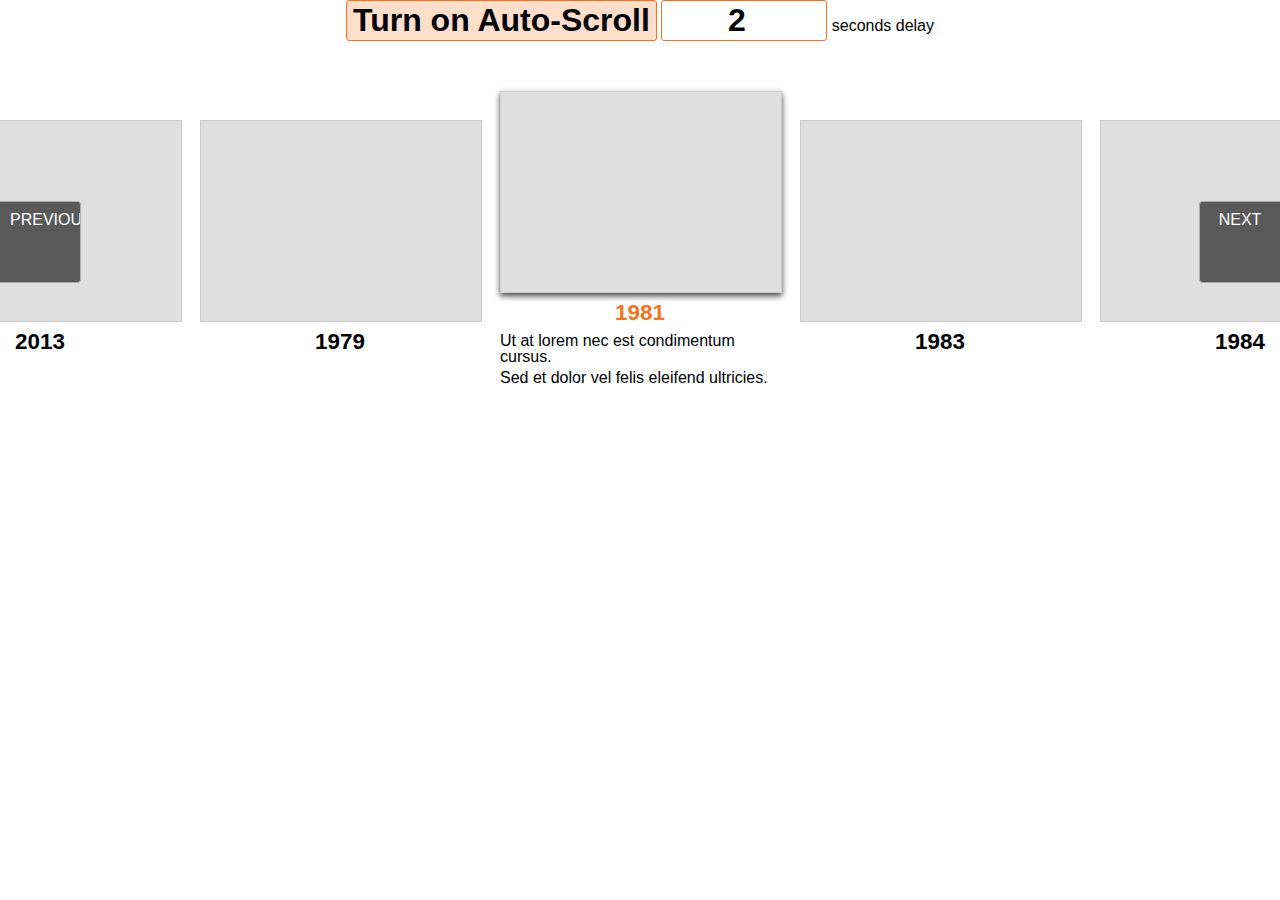
<file: demo/index.html>
<!DOCTYPE html>
<html xmlns="http://www.w3.org/1999/xhtml">
<head>
<script src="http://ajax.googleapis.com/ajax/libs/jquery/1.8.3/jquery.min.js"></script>
<!--script src="../../jquery.1.8.3.min.js"></script -->
<script src="../jQuery.merryGoRound/jQuery.merryGoRound.js"></script>
<script>
$(document).ready(function() {
  $('#scroller').merrygoround({
    'focused' : $('.nojs')[1],
    'nojs_class' : 'nojs',
    'infinite': true,
//    'auto' : 3000,
    'typewriter' : true,
    'easing'  : 'swing',
//    'speed'   : 3000,
    'onInit'  : function($sel) {
      $sel.addClass('focus').find('.extra').show()
    },
    'onStart' : function($sel) {
      $('#scroller').find('.extra').slideUp(100)
    },
    'onComplete' : function($sel) {
      $sel.find('.extra').slideDown(100)
    }
//    'infinite': true
  })
  $(document).on('click tap', '#scroller li', function() {
    $('#scroller').merrygoround('moveTo',$(this))
  })
  $('button.auto').toggle(
    function() {
      $(this).addClass('active').text('Turn off Auto-Scroll')
      $('#scroller').merrygoround('startAuto',$('#scrollspeed').val() * 1000)
      $('#scrollspeed').attr('disabled','disabled')
    },
    function() {
      $(this).removeClass('active').text('Turn on Auto-Scroll')
      $('#scrollspeed').removeAttr('disabled')
      $('#scroller').merrygoround('stopAuto')
    })
})
</script>
<link rel="stylesheet" href="css/screen.css" />
</head>
<body>
<button class="auto">Turn on Auto-Scroll</button>
<input type="number" id="scrollspeed" value="2"> seconds delay
<div id="scroller">
  <ul>
    <li class="nojs">
      <div class="blocky"></div>
      <h1>1979</h1>
      <div class="extra">
        <p>Lorem ipsum dolor sit amet, consectetur adipiscing elit.</p>
        <p>Nullam vitae ligula tellus, in rutrum odio.</p>
        <p>Proin imperdiet felis a felis mollis posuere.</p>
      </div>
    </li>
    <li class="nojs">
      <div class="blocky"></div>
      <h1>1981</h1>
      <div class="extra">
        <p>Ut at lorem nec est condimentum cursus.</p>
        <p>Sed et dolor vel felis eleifend ultricies.</p>
      </div>
    </li>
    <li class="nojs">
      <div class="blocky"></div>
      <h1>1983</h1>
      <div class="extra">
        <p>Maecenas ultrices ante eget elit lacinia quis congue est ultricies.</p>
        <p>Suspendisse placerat nisl nec diam pretium sagittis.</p>
        <p>Sed consectetur sem eget nisi luctus a feugiat sapien lobortis.</p>
      </div>
    </li>
    <li class="nojs">
      <div class="blocky"></div>
      <h1>1984</h1>
      <div class="extra">
        <p>Ut at lorem nec est condimentum cursus.</p>
        <p>Sed et dolor vel felis eleifend ultricies.</p>
      </div>
    </li>
    <li class="nojs">
      <div class="blocky"></div>
      <h1>1985</h1>
      <div class="extra">
        <p>Maecenas ultrices ante eget elit lacinia quis congue est ultricies.</p>
        <p>Suspendisse placerat nisl nec diam pretium sagittis.</p>
        <p>Sed consectetur sem eget nisi luctus a feugiat sapien lobortis.</p>
      </div>
    </li>
    <li class="nojs">
      <div class="blocky"></div>
      <h1>1986</h1>
      <div class="extra">
        <p>Lorem ipsum dolor sit amet, consectetur adipiscing elit.</p>
        <p>Nullam vitae ligula tellus, in rutrum odio.</p>
        <p>Proin imperdiet felis a felis mollis posuere.</p>
      </div>
    </li>
    <li class="nojs">
      <div class="blocky"></div>
      <h1>1990</h1>
      <div class="extra">
        <p>Ut at lorem nec est condimentum cursus.</p>
        <p>Sed et dolor vel felis eleifend ultricies.</p>
      </div>
    </li>
    <li class="nojs">
      <div class="blocky"></div>
      <h1>1991</h1>
      <div class="extra">
        <p>Maecenas ultrices ante eget elit lacinia quis congue est ultricies.</p>
        <p>Suspendisse placerat nisl nec diam pretium sagittis.</p>
        <p>Sed consectetur sem eget nisi luctus a feugiat sapien lobortis.</p>
      </div>
    </li>
    <li class="nojs">
      <div class="blocky"></div>
      <h1>1994</h1>
      <div class="extra">
        <p>Ut at lorem nec est condimentum cursus.</p>
        <p>Sed et dolor vel felis eleifend ultricies.</p>
      </div>
    </li>
    <li class="nojs">
      <div class="blocky"></div>
      <h1>1997</h1>
      <div class="extra">
        <p>Maecenas ultrices ante eget elit lacinia quis congue est ultricies.</p>
        <p>Suspendisse placerat nisl nec diam pretium sagittis.</p>
        <p>Sed consectetur sem eget nisi luctus a feugiat sapien lobortis.</p>
      </div>
    </li>
    <li class="nojs">
      <div class="blocky"></div>
      <h1>2000</h1>
      <div class="extra">
        <p>Lorem ipsum dolor sit amet, consectetur adipiscing elit.</p>
        <p>Nullam vitae ligula tellus, in rutrum odio.</p>
        <p>Proin imperdiet felis a felis mollis posuere.</p>
      </div>
    </li>
    <li class="nojs">
      <div class="blocky"></div>
      <h1>2001</h1>
      <div class="extra">
        <p>Ut at lorem nec est condimentum cursus.</p>
        <p>Sed et dolor vel felis eleifend ultricies.</p>
      </div>
    </li>
    <li class="nojs">
      <div class="blocky"></div>
      <h1>2003</h1>
      <div class="extra">
        <p>Maecenas ultrices ante eget elit lacinia quis congue est ultricies.</p>
        <p>Suspendisse placerat nisl nec diam pretium sagittis.</p>
        <p>Sed consectetur sem eget nisi luctus a feugiat sapien lobortis.</p>
      </div>
    </li>
    <li class="nojs">
      <div class="blocky"></div>
      <h1>2005</h1>
      <div class="extra">
        <p>Ut at lorem nec est condimentum cursus.</p>
        <p>Sed et dolor vel felis eleifend ultricies.</p>
      </div>
    </li>
    <li class="nojs">
      <div class="blocky"></div>
      <h1>2013</h1>
      <div class="extra">
        <p>Maecenas ultrices ante eget elit lacinia quis congue est ultricies.</p>
        <p>Suspendisse placerat nisl nec diam pretium sagittis.</p>
        <p>Sed consectetur sem eget nisi luctus a feugiat sapien lobortis.</p>
      </div>
    </li>
  </ul>
</div>

</body>
</html>
</file>
<file: demo/css/screen.css>
/* line 17, ../../../../../../Applications/CodeKit.app/Contents/Resources/engines/compass/frameworks/compass/stylesheets/compass/reset/_utilities.scss */
html, body, div, span, applet, object, iframe,
h1, h2, h3, h4, h5, h6, p, blockquote, pre,
a, abbr, acronym, address, big, cite, code,
del, dfn, em, img, ins, kbd, q, s, samp,
small, strike, strong, sub, sup, tt, var,
b, u, i, center,
dl, dt, dd, ol, ul, li,
fieldset, form, label, legend,
table, caption, tbody, tfoot, thead, tr, th, td,
article, aside, canvas, details, embed,
figure, figcaption, footer, header, hgroup,
menu, nav, output, ruby, section, summary,
time, mark, audio, video {
  margin: 0;
  padding: 0;
  border: 0;
  font: inherit;
  font-size: 100%;
  vertical-align: baseline; }

/* line 22, ../../../../../../Applications/CodeKit.app/Contents/Resources/engines/compass/frameworks/compass/stylesheets/compass/reset/_utilities.scss */
html {
  line-height: 1; }

/* line 24, ../../../../../../Applications/CodeKit.app/Contents/Resources/engines/compass/frameworks/compass/stylesheets/compass/reset/_utilities.scss */
ol, ul {
  list-style: none; }

/* line 26, ../../../../../../Applications/CodeKit.app/Contents/Resources/engines/compass/frameworks/compass/stylesheets/compass/reset/_utilities.scss */
table {
  border-collapse: collapse;
  border-spacing: 0; }

/* line 28, ../../../../../../Applications/CodeKit.app/Contents/Resources/engines/compass/frameworks/compass/stylesheets/compass/reset/_utilities.scss */
caption, th, td {
  text-align: left;
  font-weight: normal;
  vertical-align: middle; }

/* line 30, ../../../../../../Applications/CodeKit.app/Contents/Resources/engines/compass/frameworks/compass/stylesheets/compass/reset/_utilities.scss */
q, blockquote {
  quotes: none; }
  /* line 103, ../../../../../../Applications/CodeKit.app/Contents/Resources/engines/compass/frameworks/compass/stylesheets/compass/reset/_utilities.scss */
  q:before, q:after, blockquote:before, blockquote:after {
    content: "";
    content: none; }

/* line 32, ../../../../../../Applications/CodeKit.app/Contents/Resources/engines/compass/frameworks/compass/stylesheets/compass/reset/_utilities.scss */
a img {
  border: none; }

/* line 116, ../../../../../../Applications/CodeKit.app/Contents/Resources/engines/compass/frameworks/compass/stylesheets/compass/reset/_utilities.scss */
article, aside, details, figcaption, figure, footer, header, hgroup, menu, nav, section, summary {
  display: block; }

/* line 6, sass/screen.sass */
body {
  font-family: "Avenir", "Avenir Lt Std", "century gothic", CenturyGothic, Futura, sans-serif;
  font-weight: 200;
  text-align: center; }

/* line 11, sass/screen.sass */
h1, h2 {
  font-weight: 600;
  margin-bottom: 0.4em; }

/* line 14, sass/screen.sass */
h1 {
  font-size: 1.4em;
  margin-top: 0.4em;
  text-align: center;
  -webkit-transition: color 0.3s;
  -moz-transition: color 0.3s;
  -o-transition: color 0.3s;
  transition: color 0.3s; }

/* line 20, sass/screen.sass */
p {
  margin-bottom: 0.3em; }

/* line 23, sass/screen.sass */
button, input {
  font-size: 2em;
  font-family: "Avenir", "Avenir Lt Std", "century gothic", CenturyGothic, Futura, sans-serif;
  font-weight: 600;
  text-align: center;
  width: 300;
  background-color: white;
  border: 1px solid #f47321;
  -webkit-border-radius: 3px;
  -moz-border-radius: 3px;
  -ms-border-radius: 3px;
  -o-border-radius: 3px;
  border-radius: 3px; }

/* line 32, sass/screen.sass */
button {
  background-color: #fcdecb; }
  /* line 34, sass/screen.sass */
  button:hover {
    background-color: #f47321;
    color: white; }
  /* line 37, sass/screen.sass */
  button.active {
    color: #f47321;
    background-color: #fac09a;
    border-color: #f47321; }

/* line 41, sass/screen.sass */
#scrollspeed {
  width: 5em; }
  /* line 43, sass/screen.sass */
  #scrollspeed[disabled] {
    color: #cccccc;
    border-color: #cccccc; }

/* line 47, sass/screen.sass */
#scroller {
  width: 100%;
  height: 400px;
  margin: 0 auto;
  overflow-x: auto;
  overflow-y: hidden;
  text-align: left; }
  /* line 54, sass/screen.sass */
  #scroller ul {
    height: 100%;
    list-style: none;
    display: table;
    table-layout: fixed;
    width: 100%;
    border-collapse: collapse; }
    /* line 61, sass/screen.sass */
    #scroller ul li {
      list-style: none;
      display: table-cell;
      table-layout: fixed;
      vertical-align: middle;
      width: 280px;
      padding: 10px; }
      /* line 68, sass/screen.sass */
      #scroller ul li div.blocky {
        width: 100%;
        height: 200px;
        background: #dfdfdf;
        border: 1px solid #cccccc;
        -webkit-transition: box-shadow 0.3s;
        -moz-transition: box-shadow 0.3s;
        -o-transition: box-shadow 0.3s;
        transition: box-shadow 0.3s; }
      /* line 74, sass/screen.sass */
      #scroller ul li .extra {
        display: none; }
      /* line 77, sass/screen.sass */
      #scroller ul li.nojs div.extra {
        display: block;
        -webkit-transition: height 0.5s;
        -moz-transition: height 0.5s;
        -o-transition: height 0.5s;
        transition: height 0.5s;
        height: 0;
        overflow: hidden; }
      /* line 83, sass/screen.sass */
      #scroller ul li.nojs:hover div.extra {
        margin-top: 0.4em;
        height: 225px; }
      /* line 87, sass/screen.sass */
      #scroller ul li.focus h1 {
        color: #f47321; }
      /* line 89, sass/screen.sass */
      #scroller ul li.focus .blocky {
        -webkit-box-shadow: 0 3px 6px #444444;
        -moz-box-shadow: 0 3px 6px #444444;
        box-shadow: 0 3px 6px #444444; }
      /* line 91, sass/screen.sass */
      #scroller ul li.focus div.extra {
        margin-top: 0.4em; }
  /* line 94, sass/screen.sass */
  #scroller .next, #scroller .prev {
    width: 60px;
    height: 60px;
    overflow: hidden;
    white-space: nowrap;
    position: absolute;
    top: 50%;
    margin-top: -40px;
    cursor: pointer;
    border: 1px solid #aaaaaa;
    background-color: #333333;
    background-color: rgba(0, 0, 0, 0.6);
    text-align: center;
    vertical-align: middle;
    color: white;
    padding: 10px; }
  /* line 110, sass/screen.sass */
  #scroller .next {
    right: 0;
    border-right: 0;
    -webkit-border-radius: 4px 0 0 4px;
    -moz-border-radius: 4px 0 0 4px;
    -ms-border-radius: 4px 0 0 4px;
    -o-border-radius: 4px 0 0 4px;
    border-radius: 4px 0 0 4px; }
  /* line 114, sass/screen.sass */
  #scroller .prev {
    left: 0;
    border-left: 0;
    -webkit-border-radius: 0 4px 4px 0;
    -moz-border-radius: 0 4px 4px 0;
    -ms-border-radius: 0 4px 4px 0;
    -o-border-radius: 0 4px 4px 0;
    border-radius: 0 4px 4px 0; }
</file>
